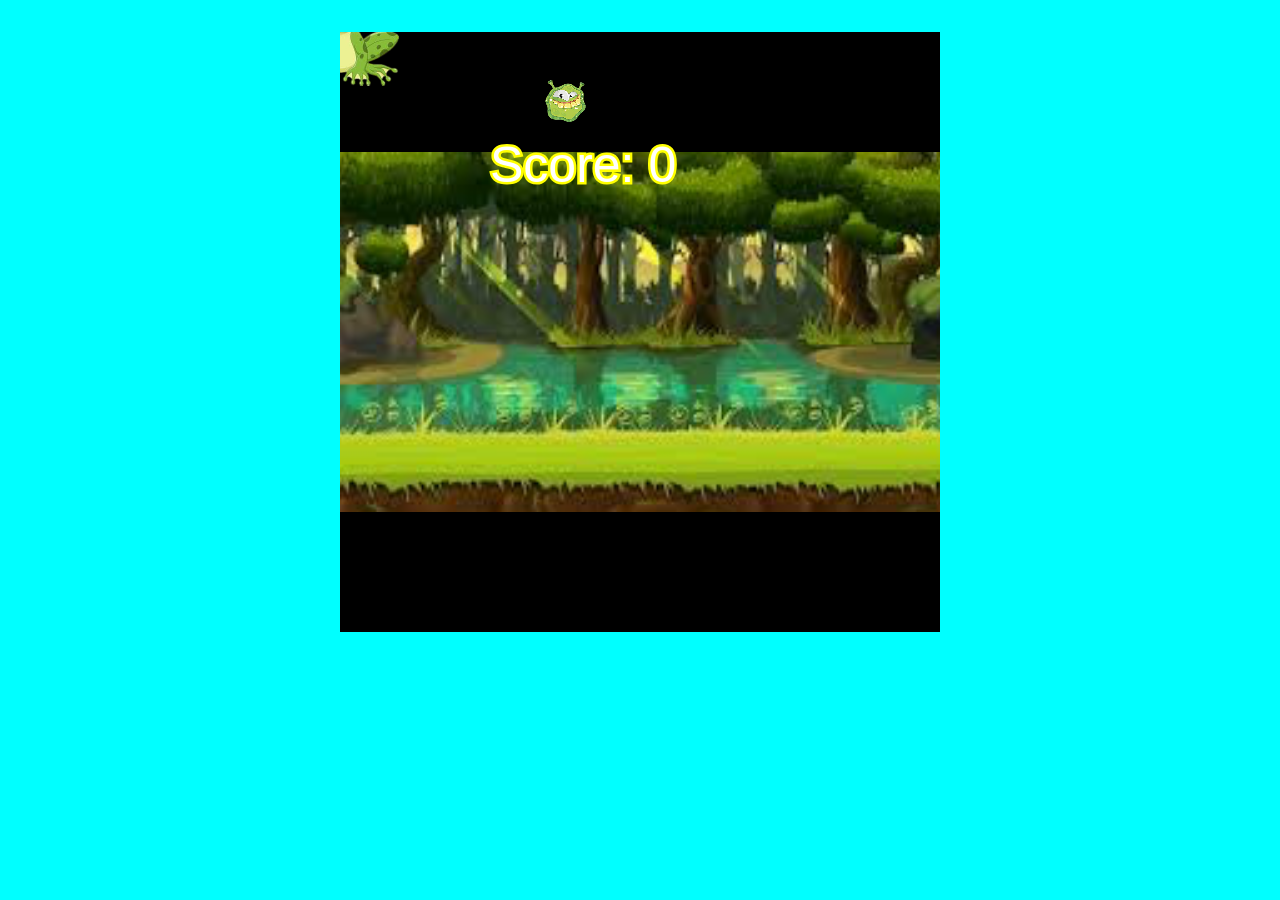
<file: index1.html>
<!DOCTYPE html><html><head>
    
    <link rel="stylesheet" type="text/css" href="CSS/style.css">
    <meta charset="utf-8">

  </head>
  <body>
    <script src="lib/p5.js"></script>
    <script src="lib/p5.dom.min.js"></script>
    <script src="lib/p5.sound.min.js"></script>
    <script src="lib/p5.play.js"></script>
    <script src="sketch1.js"></script>
</body></html>
</file>
<file: CSS/style.css>
html, body {
  margin: 0;
  padding: 0;
  background-color: aqua;
}
canvas {
  display: block;
  margin:auto;
  margin-top:2rem;
}
</file>
